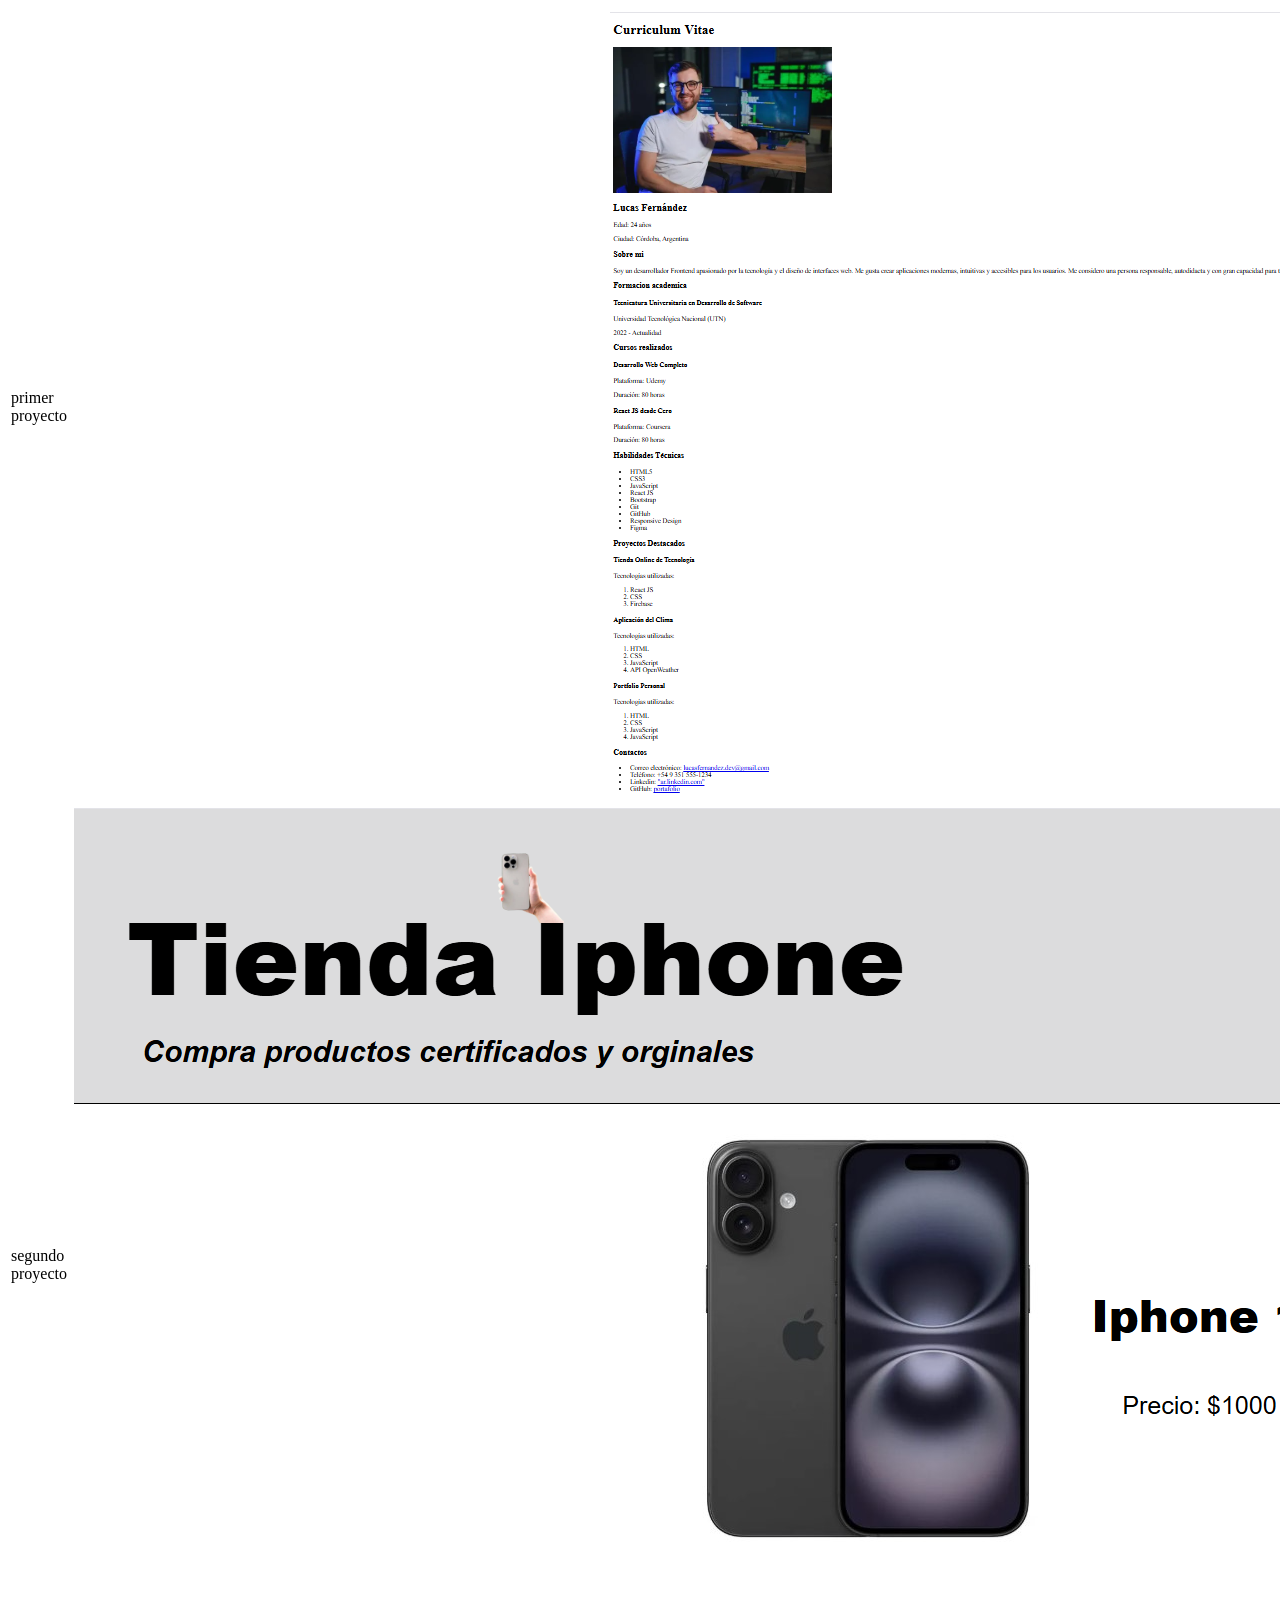
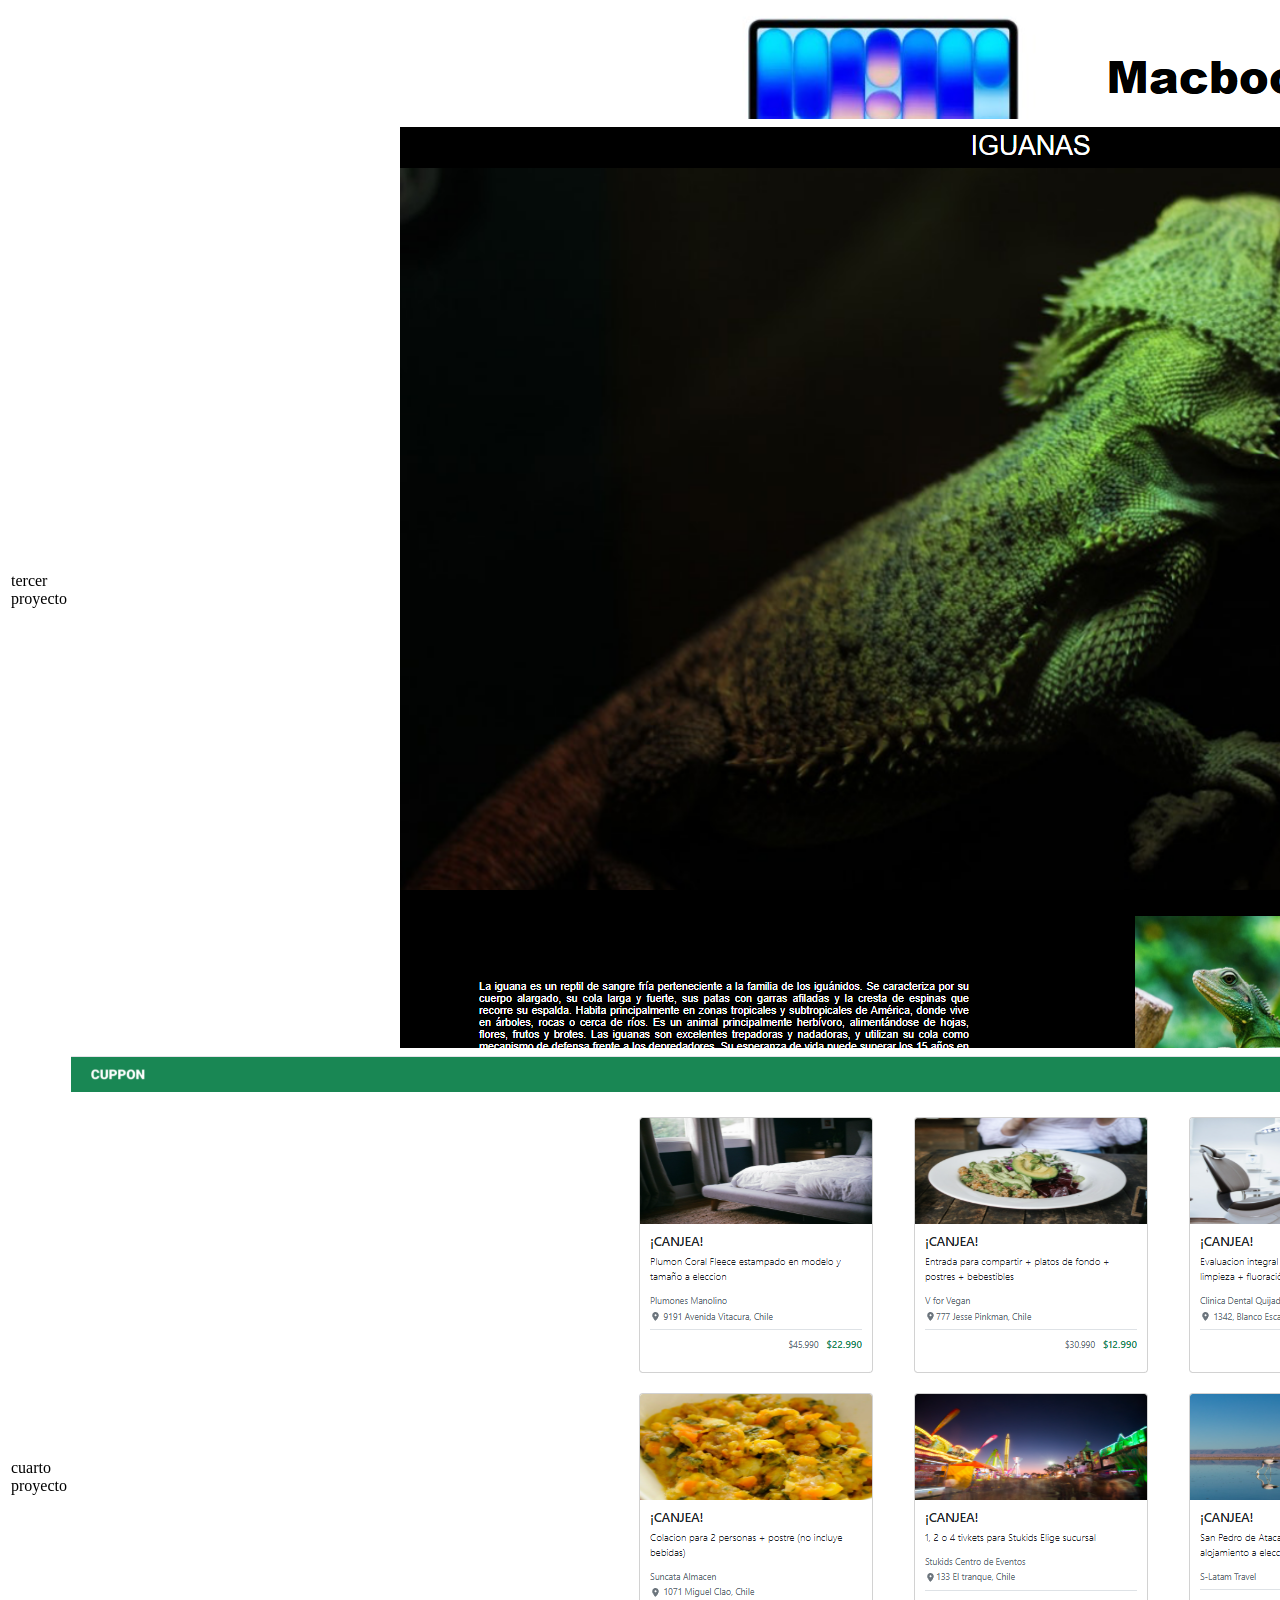
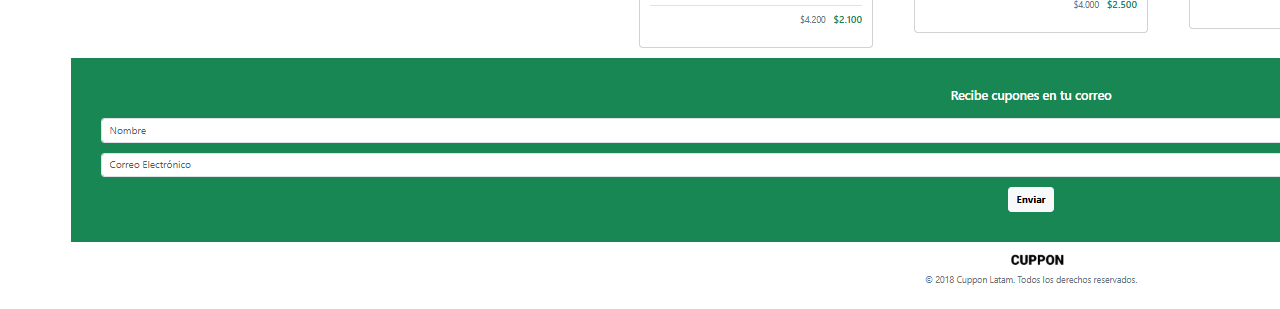
<file: portafolio.html>
<!DOCTYPE html>
<html lang="en">
<head>
    <meta charset="UTF-8">
    <meta name="viewport" content="width=device-width, initial-scale=1.0">
    <title>portafolio</title>
</head>
<body>
    <table>
        <tr>
            <td>primer proyecto</td>
            <th><img src="./assets/img/Proyecto 1.png" alt=""></th>
        </tr>
        <tr>
            <td>segundo proyecto</td>
            <th><img src="./assets/img/Proyecto 2.png" alt=""></th>
        </tr>
        <tr>
            <td>tercer proyecto</td>
            <th><img src="./assets/img/Proyecto 3.png" alt=""></th>
        </tr>
        <tr>
            <td>cuarto proyecto</td>
            <th><img src="./assets/img/Proyecto 4.png" alt=""></th>
        </tr>
    </table>
</body>
</html>
</file>
